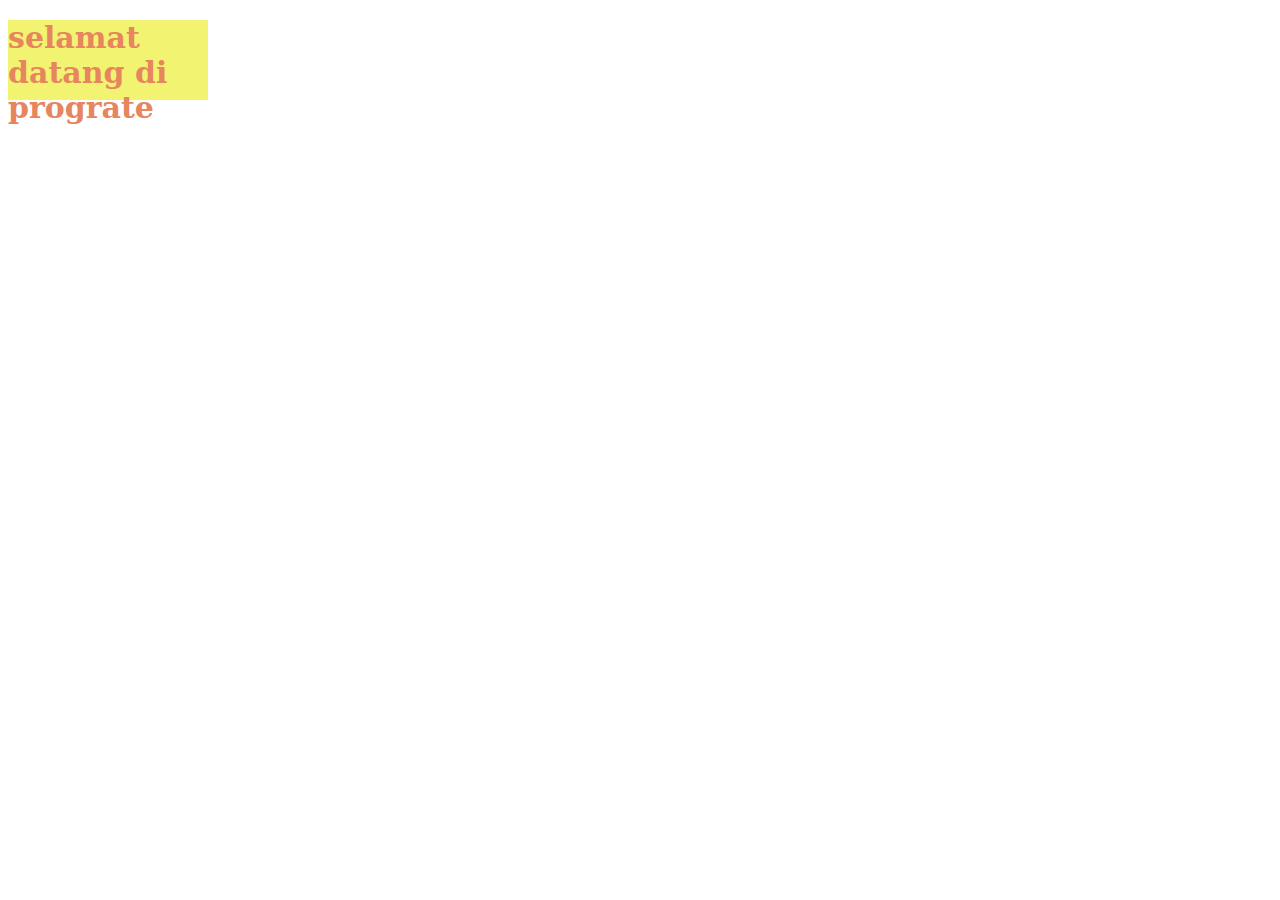
<file: html2.html>
<!DOCTYPE html>
<html>
  <head>
    <meta charset="utf-8">
    <title>prograte</title>
    <link rel="stylesheet" href="stylesheet.css">
  </head>
  <body>
    <h1>selamat datang di prograte</h1>
  </body>
</html>
</file>
<file: stylesheet.css>
h1 {
  color: #ff0000;
  font-size:40px;
  font-family:"serif";
}

p {
  color: #0000ff;
  font-size:20px;
  font-family:"Lucida Grande";
}

li {
  color: #444;
}

.selected{
  color:#ff0000;
}

h1 {
  color: #e6855e;
  font-size:30px;
  background-color:#f3f372;
  height:80px;
  width:200px;
}
img {
  height:50px;
  width:70px;
}
p {
  color: #ff0000;
  font-size:20px;
  font-family:"luciana grande"
}

.header {
    background-color: #26d0c9;
    color: #fff; 
    height: 90px; 
  }
  li {
     list-style: none; 
     float: left;
    padding: 20px 40px;
}
.header-logo { 
  float: left; 
  font-size: 36px;
  padding:20px 40px;
}
.main{
  background-color: #bdf7f1;
  height: 600px;
  padding: 100px 80px;
}
.copy-container h1 {
  font-size:140px;
}
.copy-container h2 {
  font-size:60px;
}
.copy-container span {
  color: ##ff4a4a;
}
.contents {
  height:500px;
  margin-top: 100px;
}
.section-title {
  border-bottom: 2px solid #dee7ec;
  font-size: 28px;
  padding-bottom: 15px;
  margin-bottom: 50px;
}
.contents-item p {
  float: left;
  margin-right: 40px;
}
.footer {
  background-color: #2f5167;
  color: #fff;
  height: 270px;
}
.footer-logo {
  font-size:32px;
  float: left;
}
.footer-list {
  float: right;
}
.footer-list li{
  padding-bottom: 20px;
}
</file>
